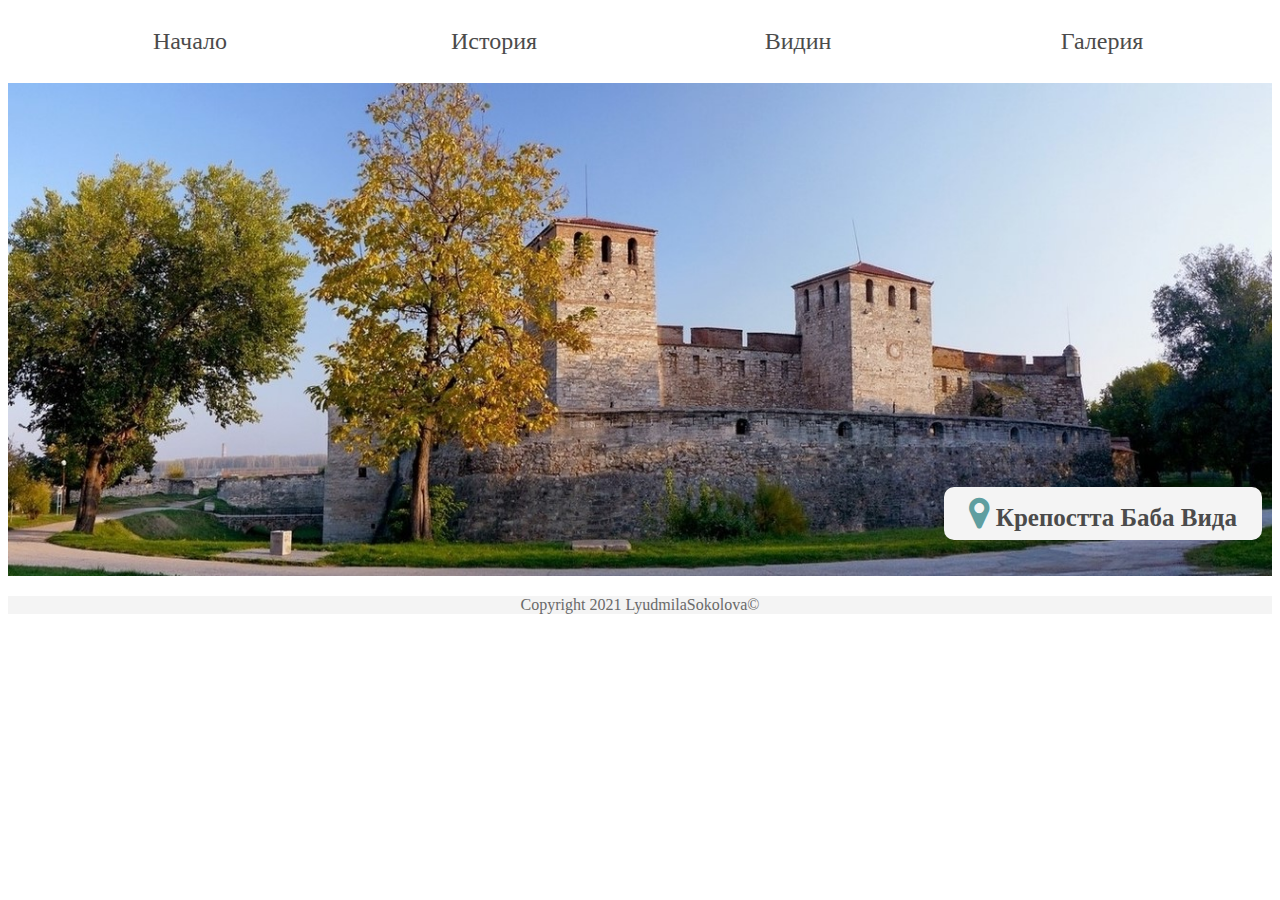
<file: krepost-baba-vida/index.html>
<!DOCTYPE html>
<html lang="en">
<head>
    <meta charset="UTF-8">
    <title>Home</title>
    <link rel="stylesheet" href="https://cdnjs.cloudflare.com/ajax/libs/font-awesome/4.7.0/css/font-awesome.min.css">
    <link rel="stylesheet" href="css/style.css">
</head>

<body>
  <nav class="main-nav">
    <ul>
      <li><a href="index.html">Начало</a></li>
      <li><a href="history.html">История</a></li>
      <li><a href="vidin.html">Видин</a></li>
      <li><a href="gallery.html">Галерия</a></li>
    </ul>
  </nav>
  <section class="banner">
    <img src="img/index.jpg" alt="Picture of castle">
    <div class="location">
      <h2><i class="fa fa-map-marker" style="font-size:36px"></i>
        <a href="https://www.google.com/maps/place/Baba+Vida+Fortress/@43.9930385,22.8849721,17z/data=!4m12!1m6!3m5!1s0x4753798d7c472e1d:0x9f1823d30e6ca936!2sBaba+Vida+Fortress!8m2!3d43.9932414!4d22.8863043!3m4!1s0x4753798d7c472e1d:0x9f1823d30e6ca936!8m2!3d43.9932414!4d22.8863043"
           target="_blank">Крепостта Баба Вида</a></h2>
    </div>
  </section>
<footer>
    <p class="copyright">Copyright 2021 LyudmilaSokolova&copy</p>
</footer>
</body>
</html>
</file>
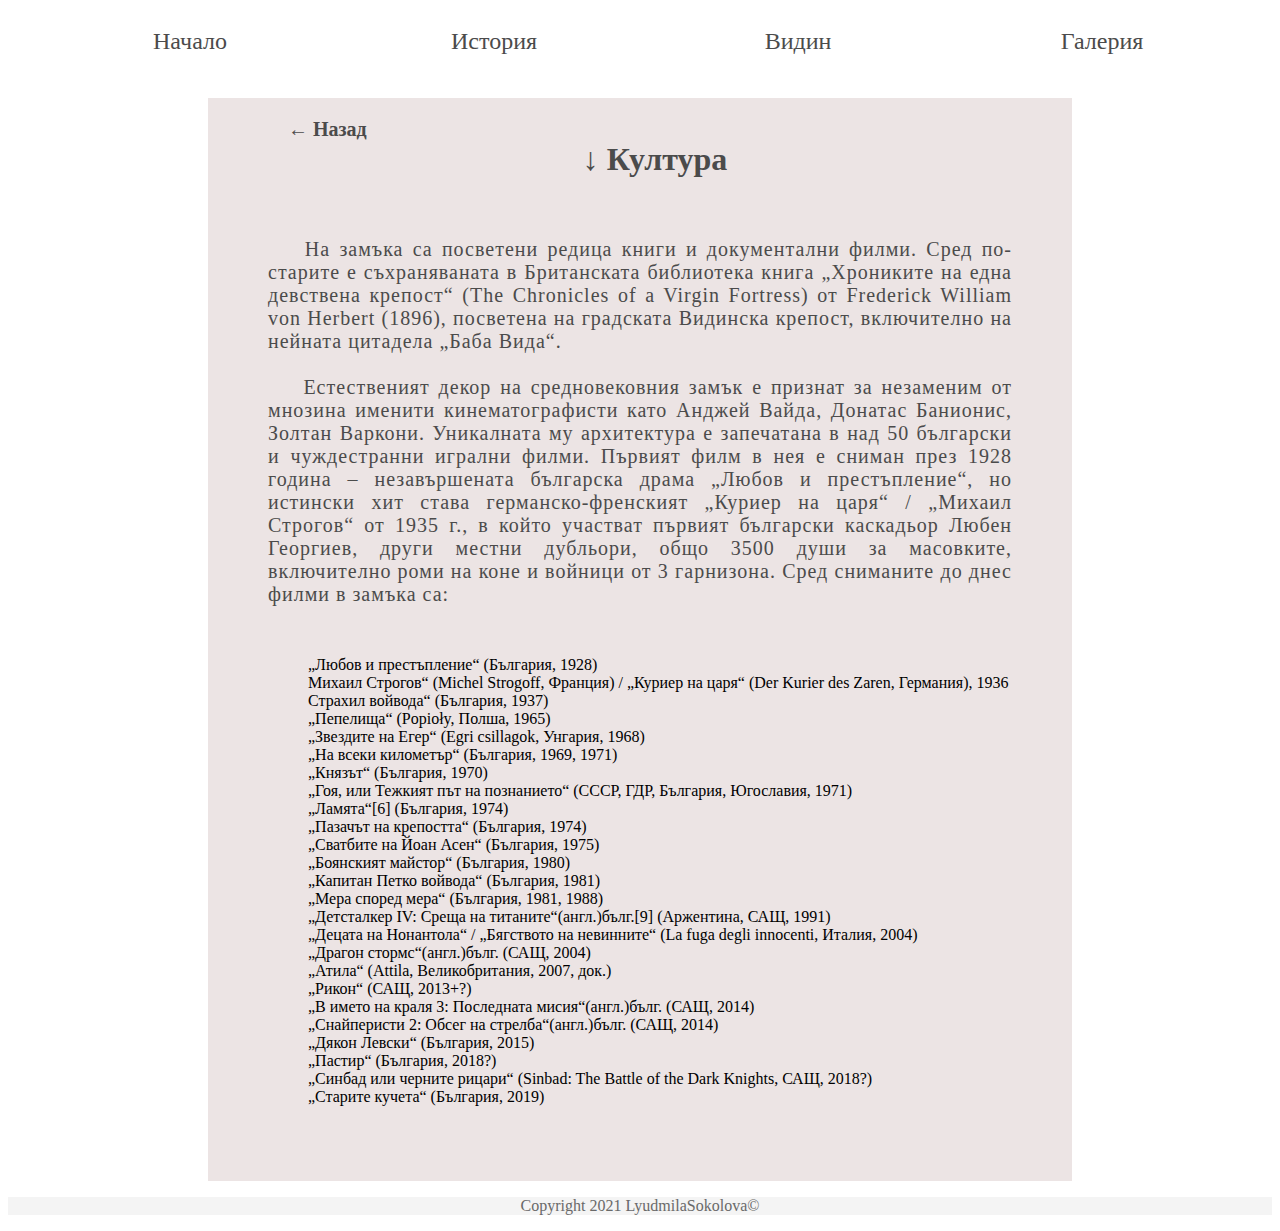
<file: krepost-baba-vida/culture.html>
<!DOCTYPE html>
<html lang="en">
<head>
    <meta charset="UTF-8">
    <link rel="stylesheet" href="css/style.css">
    <title>Geography</title>
</head>
<body>
  <nav class="main-nav">
    <ul>
      <li><a href="index.html">Начало</a></li>
      <li><a href="history.html">История</a></li>
      <li><a href="vidin.html">Видин</a></li>
      <li><a href="gallery.html">Галерия</a></li>
    </ul>
  </nav>
    <article class="article-geography-view">
        <h2><a href="history.html">&#8592 Назад</a></h2>
        <h1 align="center"><a href="#">&#8595 Култура</a></h1>
        <p>
           &nbsp;&nbsp;&nbsp;&nbsp;На замъка са посветени редица книги и документални филми. Сред по-старите е
          съхраняваната в Британската библиотека книга „Хрониките на една девствена крепост“
          (The Chronicles of a Virgin Fortress) от Frederick William von Herbert (1896), посветена на
          градската Видинска крепост, включително на нейната цитадела „Баба Вида“.
            <br><br>
            &nbsp;&nbsp;&nbsp;&nbsp;Естественият декор на средновековния замък е признат за незаменим от мнозина
          именити кинематографисти като Анджей Вайда, Донатас Банионис, Золтан Варкони.
          Уникалната му архитектура е запечатана в над 50 български и чуждестранни игрални филми.
          Първият филм в нея е сниман през 1928 година – незавършената българска драма „Любов и
          престъпление“, но истински хит става германско-френският „Куриер на царя“ / „Михаил Строгов“
          от 1935 г., в който участват първият български каскадьор Любен Георгиев, други местни дубльори,
          общо 3500 души за масовките, включително роми на коне и войници от 3 гарнизона.
          Сред сниманите до днес филми в замъка са:
        <div class="movie-list">
          <ul>
            <li>„Любов и престъпление“ (България, 1928)</li>
            <li>Михаил Строгов“ (Michel Strogoff, Франция) / „Куриер на царя“ (Der Kurier des Zaren, Германия), 1936</li>
            <li>Страхил войвода“ (България, 1937)</li>
            <li>„Пепелища“ (Popioły, Полша, 1965)</li>
            <li>„Звездите на Егер“ (Egri csillagok, Унгария, 1968)</li>
            <li>„На всеки километър“ (България, 1969, 1971)</li>
            <li>„Князът“ (България, 1970)</li>
            <li>„Гоя, или Тежкият път на познанието“ (СССР, ГДР, България, Югославия, 1971)</li>
            <li>„Ламята“[6] (България, 1974)</li>
            <li>„Пазачът на крепостта“ (България, 1974)</li>
            <li>„Сватбите на Йоан Асен“ (България, 1975)</li>
            <li>„Боянският майстор“ (България, 1980)</li>
            <li>„Капитан Петко войвода“ (България, 1981)</li>
            <li>„Мера според мера“ (България, 1981, 1988)</li>
            <li>„Детсталкер IV: Среща на титаните“(англ.)бълг.[9] (Аржентина, САЩ, 1991)</li>
            <li>„Децата на Нонантола“ / „Бягството на невинните“ (La fuga degli innocenti, Италия, 2004)</li>
            <li>„Драгон стормс“(англ.)бълг. (САЩ, 2004)</li>
            <li>„Атила“ (Attila, Великобритания, 2007, док.)</li>
            <li>„Рикон“ (САЩ, 2013+?)</li>
            <li>„В името на краля 3: Последната мисия“(англ.)бълг. (САЩ, 2014)</li>
            <li>„Снайперисти 2: Обсег на стрелба“(англ.)бълг. (САЩ, 2014)</li>
            <li>„Дякон Левски“ (България, 2015)</li>
            <li>„Пастир“ (България, 2018?)</li>
            <li>„Синбад или черните рицари“ (Sinbad: The Battle of the Dark Knights, САЩ, 2018?)</li>
            <li>„Старите кучета“ (България, 2019)</li>
          </ul>
        </div>
    </article>
<footer>
  <p class="copyright">Copyright 2021 LyudmilaSokolova&copy</p>
</footer>
</body>
</html>
</file>
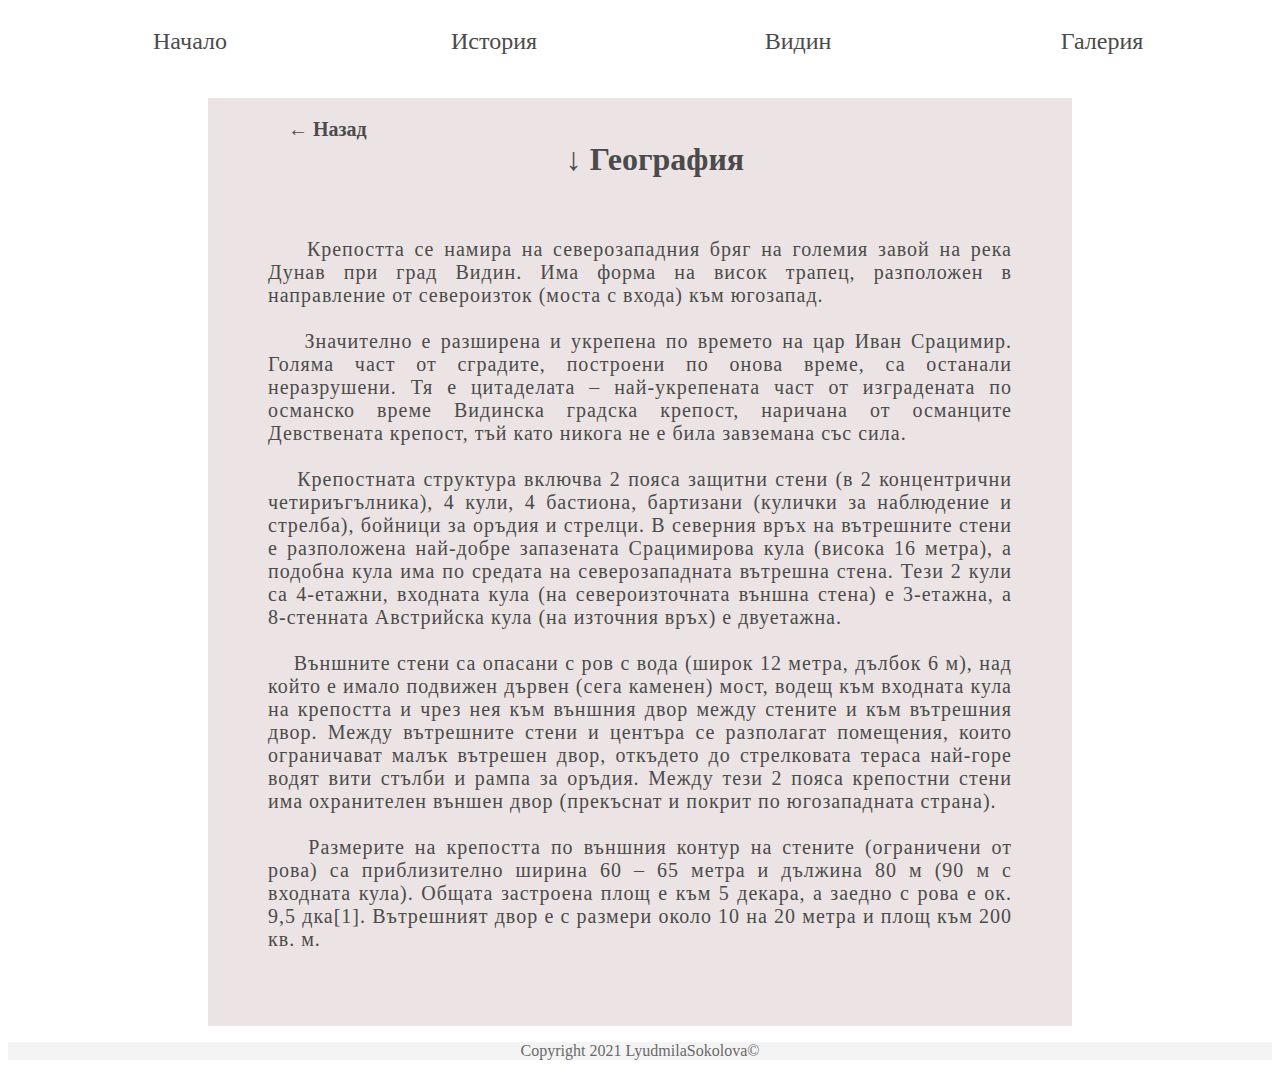
<file: krepost-baba-vida/geography.html>
<!DOCTYPE html>
<html lang="en">
<head>
    <meta charset="UTF-8">
    <link rel="stylesheet" href="css/style.css">
    <title>Geography</title>
</head>
<body>
  <nav class="main-nav">
    <ul>
      <li><a href="index.html">Начало</a></li>
      <li><a href="history.html">История</a></li>
      <li><a href="vidin.html">Видин</a></li>
      <li><a href="gallery.html">Галерия</a></li>
    </ul>
  </nav>
    <article class="article-geography-view">
        <h2><a href="history.html">&#8592 Назад</a></h2>
        <h1 align="center"><a href="#">&#8595 География</a></h1>
        <p>
           &nbsp;&nbsp;&nbsp;&nbsp;Крепостта се намира на северозападния бряг на големия
            завой на река Дунав при град Видин. Има форма на висок трапец, разположен
            в направление от североизток (моста с входа) към югозапад.
            <br><br>
            &nbsp;&nbsp;&nbsp;&nbsp;Значително е разширена и укрепена по времето на цар Иван Срацимир.
            Голяма част от сградите, построени по онова време, са останали неразрушени.
            Тя е цитаделата – най-укрепената част от изградената по османско време
            Видинска градска крепост, наричана от османците Девствената крепост,
            тъй като никога не е била завземана със сила.
            <br><br>
            &nbsp;&nbsp;&nbsp;&nbsp;Крепостната структура включва 2 пояса защитни стени (в 2 концентрични четириъгълника),
            4 кули, 4 бастиона, бартизани (кулички за наблюдение и стрелба), бойници за оръдия и
            стрелци. В северния връх на вътрешните стени е разположена най-добре запазената
            Срацимирова кула (висока 16 метра), а подобна кула има по средата на северозападната
            вътрешна стена. Тези 2 кули са 4-етажни, входната кула (на североизточната външна стена)
            е 3-етажна, а 8-стенната Австрийска кула (на източния връх) е двуетажна.
            <br><br>
            &nbsp;&nbsp;&nbsp;&nbsp;Външните стени са опасани с ров с вода (широк 12 метра, дълбок 6 м), над който е имало подвижен
            дървен (сега каменен) мост, водещ към входната кула на крепостта и чрез нея към външния двор между
            стените и към вътрешния двор. Между вътрешните стени и центъра се разполагат помещения, които
            ограничават малък вътрешен двор, откъдето до стрелковата тераса най-горе водят вити стълби и рампа
            за оръдия. Между тези 2 пояса крепостни стени има охранителен външен двор (прекъснат и покрит по
            югозападната страна).
            <br><br>
            &nbsp;&nbsp;&nbsp;&nbsp;Размерите на крепостта по външния контур на стените (ограничени от рова) са приблизително
            ширина 60 – 65 метра и дължина 80 м (90 м с входната кула). Общата застроена площ е към 5 декара, а
            заедно с рова е ок. 9,5 дка[1]. Вътрешният двор е с размери около 10 на 20 метра и площ към 200 кв. м.
        </p>
    </article>
<footer>
  <p class="copyright">Copyright 2021 LyudmilaSokolova&copy</p>
</footer>
</body>
</html>
</file>
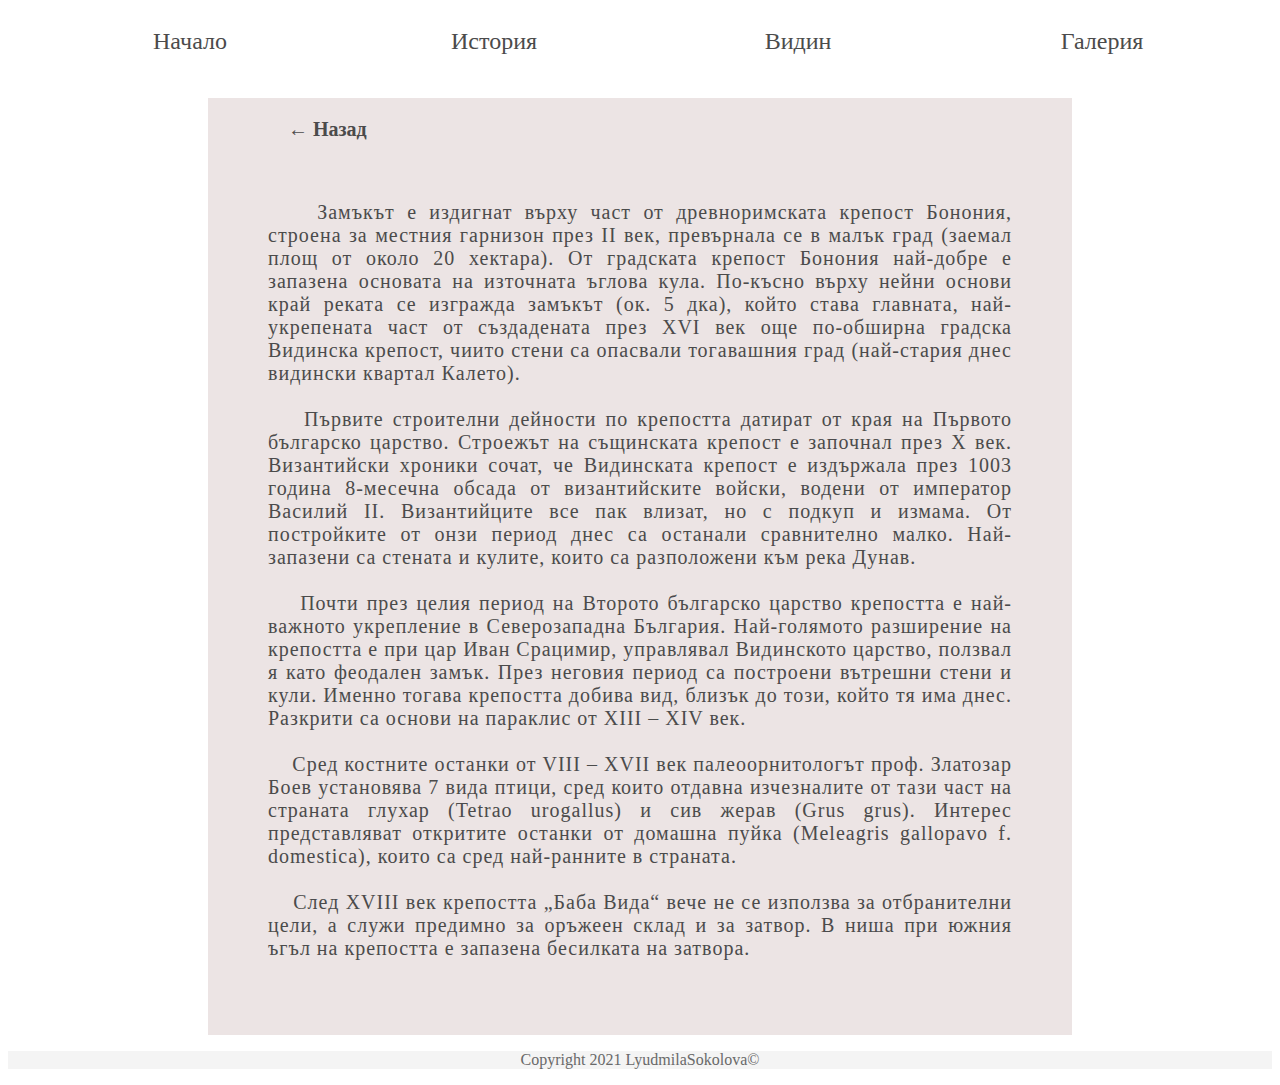
<file: krepost-baba-vida/history-history.html>
<!DOCTYPE html>
<html lang="en">
<head>
    <meta charset="UTF-8">
    <title>Home</title>
    <link rel="stylesheet" href="css/style.css">
    <title>History</title>
</head>
<body>
  <nav class="main-nav">
    <ul>
      <li><a href="index.html">Начало</a></li>
      <li><a href="history.html">История</a></li>
      <li><a href="vidin.html">Видин</a></li>
      <li><a href="gallery.html">Галерия</a></li>
    </ul>
  </nav>
    <article class="article-geography-view">
        <h2><a href="history.html">&#8592 Назад</a></h2>
        <p>
           &nbsp;&nbsp;&nbsp;&nbsp;Замъкът е издигнат върху част от древноримската крепост Бонония, строена за местния
            гарнизон през ІІ век, превърнала се в малък град (заемал площ от около 20 хектара). От градската крепост
            Бонония най-добре е запазена основата на източната ъглова кула. По-късно върху нейни основи край реката
            се изгражда замъкът (ок. 5 дка), който става главната, най-укрепената част от създадената през XVI век
            още по-обширна градска Видинска крепост, чиито стени са опасвали тогавашния град (най-стария днес видински
            квартал Калето).
            <br><br>
            &nbsp;&nbsp;&nbsp;&nbsp;Първите строителни дейности по крепостта датират от края на Първото българско царство.
            Строежът на същинската крепост е започнал през Х век. Византийски хроники сочат, че Видинската крепост е
            издържала през 1003 година 8-месечна обсада от византийските войски, водени от император Василий II.
            Византийците все пак влизат, но с подкуп и измама. От постройките от онзи период днес са останали
            сравнително малко. Най-запазени са стената и кулите, които са разположени към река Дунав.
            <br><br>
            &nbsp;&nbsp;&nbsp;&nbsp;Почти през целия период на Второто българско царство крепостта е най-важното
            укрепление в Северозападна България. Най-голямото разширение на крепостта е при цар Иван Срацимир,
            управлявал Видинското царство, ползвал я като феодален замък. През неговия период са построени
            вътрешни стени и кули. Именно тогава крепостта добива вид, близък до този, който тя има днес. Разкрити са
            основи на параклис от XIII – XIV век.
            <br><br>
            &nbsp;&nbsp;&nbsp;&nbsp;Сред костните останки от VІІІ – ХVІІ век палеоорнитологът проф. Златозар Боев
            установява 7 вида птици, сред които отдавна изчезналите от тази част на страната глухар (Tetrao urogallus)
            и сив жерав (Grus grus). Интерес представляват откритите останки от домашна пуйка (Meleagris gallopavo f.
            domestica), които са сред най-ранните в страната.
            <br><br>
            &nbsp;&nbsp;&nbsp;&nbsp;След XVIII век крепостта „Баба Вида“ вече не се използва за отбранителни цели,
            а служи предимно за оръжеен склад и за затвор. В ниша при южния ъгъл на крепостта е запазена бесилката
            на затвора.
        </p>
    </article>
<footer>
  <p class="copyright">Copyright 2021 LyudmilaSokolova&copy</p>
</footer>
</body>
</html>
</file>
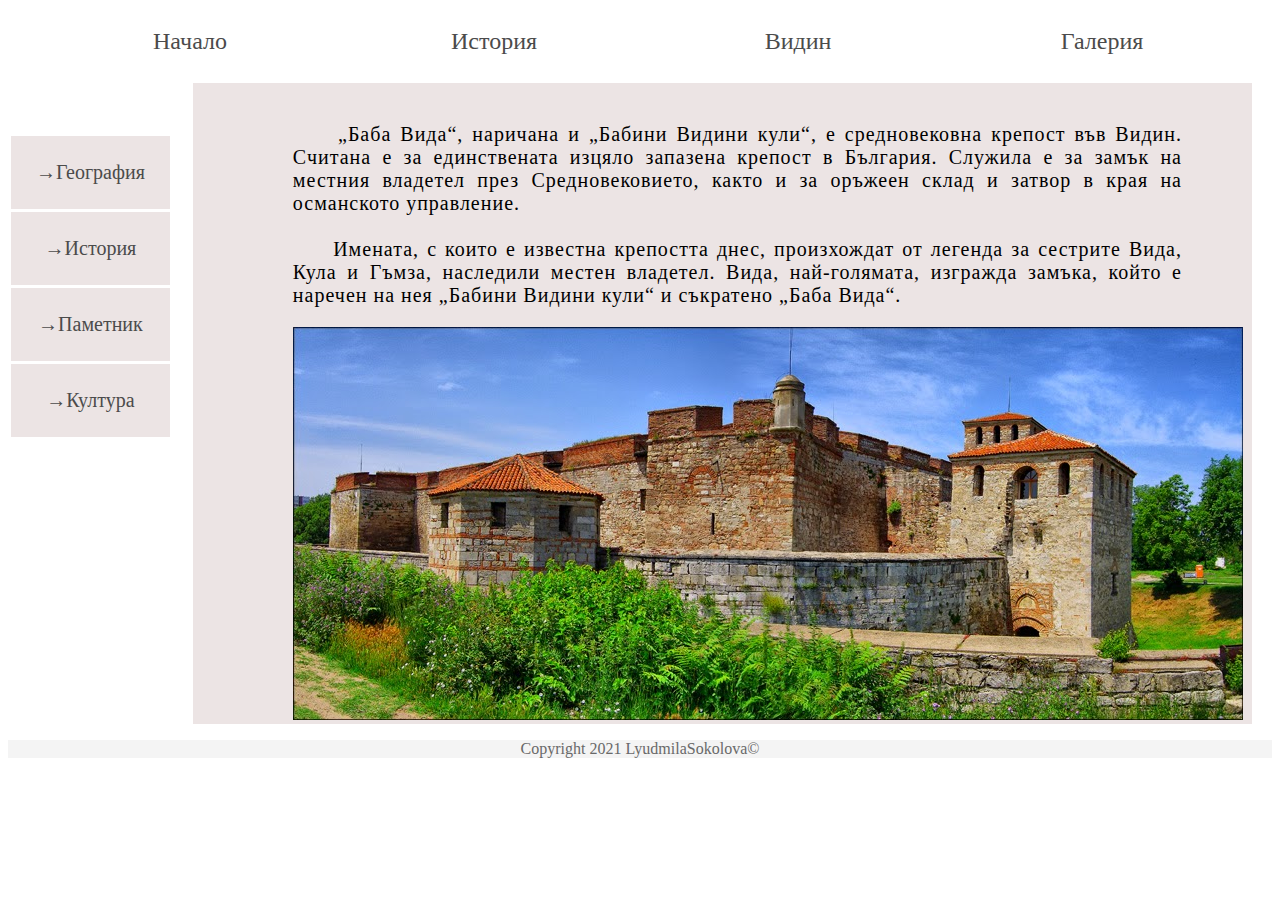
<file: krepost-baba-vida/history.html>
<!DOCTYPE html>
<html lang="en">
<head>
    <meta charset="UTF-8">
    <title>Home</title>
    <link rel="stylesheet" href="css/style.css">
</head>

<body>
  <nav class="main-nav">
    <ul>
      <li><a href="index.html">Начало</a></li>
      <li><a href="history.html">История</a></li>
      <li><a href="vidin.html">Видин</a></li>
      <li><a href="gallery.html">Галерия</a></li>
    </ul>
  </nav>


  <div class="container">
      <div class="page-menu">
        <ul>
            <li><a href="geography.html">&#8594География</a></li>
            <li><a href="history-history.html">&#8594История</a></li>
            <li><a href="monument.html">&#8594Паметник</a></li>
            <li><a href="culture.html">&#8594Култура</a></li>
        </ul>
      </div>


  <div class="article-view">
    <p> &nbsp;&nbsp;&nbsp;&nbsp; „Баба Вида“, наричана и „Бабини Видини кули“, е средновековна крепост във Видин.
        Считана е за единствената изцяло запазена крепост в България. Служила е за замък на
        местния владетел през Средновековието, както и за оръжеен склад и затвор в края на
        османското управление.
        <br><br>
        &nbsp;&nbsp;&nbsp;&nbsp; Имената, с които е известна крепостта днес, произхождат от легенда за сестрите Вида,
    Кула и Гъмза, наследили местен владетел. Вида, най-голямата, изгражда замъка, който е наречен
    на нея „Бабини Видини кули“ и съкратено „Баба Вида“.</p>
    <img src="img/gallery1.jpg" alt="picture" >
  </div>
</div>

<footer>
  <p class="copyright">Copyright 2021 LyudmilaSokolova&copy</p>
</footer>

</body>
</html>
</file>
<file: krepost-baba-vida/css/style.css>
body ul, li, h1, h2, a{
    font-family: "Book Antiqua";
    padding: 0;
    margin: 0;
}

ul {
    list-style-type: none;
    margin: 0;
    padding: 0;
}

nav{
    background-color: white;
    max-height: 15px;
    padding: 20px 20px 40px;
}

nav ul{
    white-space: nowrap;
    max-width: 1200px;
    margin: 0 auto;
}

nav li{
    text-align: center;
    width: 25%;
    display: inline-block;
    font-size: 24px;
}

nav li a{
    text-decoration: none;
    color: #4B4B4B;
}

nav li a:hover {
    border: 0;
    font-weight: bold;
    color: black;
    padding: 5px 20px;
    border-radius: 5px;
}

.banner{
    position: relative;
}

.banner img{
    max-width: 100%;
}

.banner .location{
    max-width: 500px;
    max-height: 20px;
    border-radius: 10px;
    background-color: #F4F4F4;
    color: cadetblue;
    padding: 8px 25px 25px;
    position: absolute;
    right: 10px;
    bottom: 40px;
}

.banner h2{
    font-size: 25px;
}

.banner a{
    color: #4B4B4B;
    text-decoration: none;
}

.location:hover{
    background-color: cadetblue;
}


footer {
    background: #F4F4F4;
    text-align: center;
    color: dimgrey;
}

.gallery-page{
    padding-top: 40px;
    background-color: #ece4e4;
    margin-left: 100px;
    margin-right: 100px;
    margin-top: 10px;
}

.gallery{
    text-align: center;
    padding: 20px;
}

div.gallery:hover {
  border: 0 solid #777;
}

div.gallery img {
  width: 50%;
  height: auto;
}

div.desc {
  padding: 15px;
  text-align: center;
}

.images:hover{
  margin: 5px;
  border: 1px solid black;
  width: 60%;
}

.container{
    display: flex;
}


.article-view{
    background-color: #ece4e4;
    margin-right: 20px;
}

.article-view p{
    margin-left: 50px;
    margin-right: 50px;
    padding-left: 50px;
    padding-right: 20px;
    padding-top: 20px;
    font-size: 20px;
    letter-spacing: 1px;
    text-align: justify;
}

.article-view img{
    margin-left: 100px;
}

.page-menu{
    margin-top: 50px;
    margin-right: 20px;
}
.page-menu li{
    margin: 3px;
    padding: 25px;
    font-size: 20px;
    background-color: #ece4e4;
    text-align: center;
}

div li a{
    text-decoration: none;
    color: #4B4B4B;
}


.article-geography-view{
    background-color: #ece4e4;
    margin-left: 200px;
    margin-right: 200px;
    padding-bottom: 25px;
}

.article-geography-view p{
    margin: 40px;
    padding: 20px 20px 10px;
    font-size: 20px;
    color: #4B4B4B;
    letter-spacing: 1px;
    text-align: justify;
}

.article-geography-view a{
    text-decoration: none;
    padding-left: 30px;
    color: #4B4B4B;
}


.article-geography-view h2{
    font-size: 20px;
    margin-top: 15px;
    margin-left: 30px;
    padding-top: 20px;
    padding-left: 20px;
}

.article-geography-view div{
    padding-left: 100px;
    padding-top: 0;
    padding-bottom: 50px;
}

div.monument-gallery {
  margin: 5px;
  border: 1px solid #ccc;
  float: left;
  width: 180px;
}

div.monument-gallery:hover {
  border: 5px solid #ece4e4;
}

div.monument-gallery img {
  width: 100%;
  height: auto;
}

div.description {
  padding: 15px;
  text-align: center;
  font-size: 20px;
  font-family: fantasy;
  color: #4B4B4B;
}

.monument-gallery-article{
    margin-left: 190px;
    margin-top: 30px;
    padding-bottom: 250px;
}

.vidin-gallery-article{
    margin-left: 190px;
    margin-top: 30px;
    padding-bottom: 250px;
    padding-left: 100px;
}
</file>
